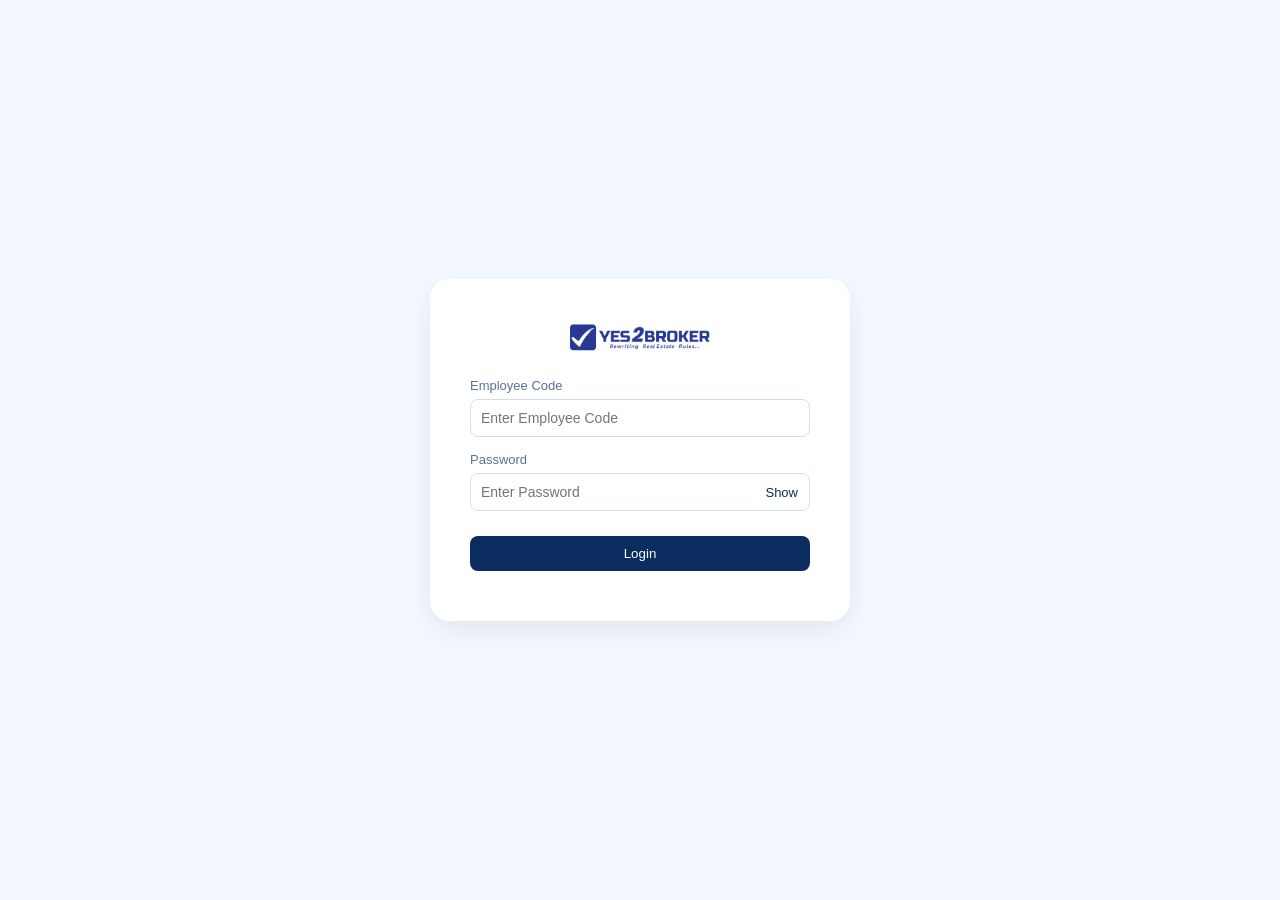
<file: index.html>
<!DOCTYPE html>
<html lang="en">

<head>
  <meta charset="UTF-8" />
  <meta name="viewport" content="width=device-width, initial-scale=1.0" />
  <title>Y2B Attendance Login</title>
  <link rel="stylesheet" href="styles.css" />
  <link rel="icon" href="Assets/fav.jpg" />
</head>

<body class="login-body">

  <div class="login-container">

    <img src="Assets/logo.webp" class="login-logo" />

    <!-- FORM START -->
    <form onsubmit="loginUser(); return false;">

      <div class="input-group">
        <label>Employee Code</label>
        <input type="text" id="code" placeholder="Enter Employee Code" required />
      </div>

      <div class="input-group">
        <label>Password</label>

        <div class="password-wrapper">
          <input type="password" id="password" placeholder="Enter Password" required />
          <span class="toggle-password" onclick="togglePassword()">Show</span>
        </div>

      </div>

      <button type="submit">Login</button>

      <p id="loginError" class="error-msg"></p>

    </form>
    <!-- FORM END -->

  </div>

  <script src="script.js"></script>
</body>

</html>
</file>
<file: styles.css>
/* =========================
   GLOBAL
========================= */

* {
  margin: 0;
  padding: 0;
  box-sizing: border-box;
  font-family: 'Poppins', sans-serif;
}

body {
  background: #f4f8ff;
  color: #0b2c5f;
}

/* Container */
.container {
  max-width: 1400px;
  margin: auto;
  padding: 20px;
}

/* =========================
   HEADER (Same as Reference)
========================= */

.header {
  display: flex;
  align-items: center;
  justify-content: space-between;
  gap: 12px;
  background: white;
  padding: 14px 18px;
  border-radius: 14px;
  box-shadow: 0 4px 12px rgba(0, 0, 0, 0.06);
  margin-bottom: 18px;
  flex-wrap: wrap;
}

.brand img {
  width: 150px;
  height: auto;
}

/* Header Right Controls */

.header-right {
  display: flex;
  align-items: center;
  gap: 10px;
  flex-wrap: wrap;
}

.date-filter {
  display: flex;
  gap: 8px;
  flex-wrap: wrap;
}

select,
input[type="date"],
input[type="month"] {
  padding: 7px 10px;
  border-radius: 8px;
  border: 1px solid #d0dcff;
  background: #fff;
  font-size: 13px;
}

/* Buttons */

.nav-btn {
  background: #0b2c5f;
  color: #fff;
  border: none;
  padding: 8px 14px;
  border-radius: 8px;
  cursor: pointer;
  font-size: 13px;
  transition: 0.2s ease;
  white-space: nowrap;
}

.nav-btn:hover {
  background: #174a9c;
}

/* =========================
   DASHBOARD CARDS
========================= */

.cards {
  display: grid;
  grid-template-columns: repeat(auto-fit, minmax(200px, 1fr));
  gap: 14px;
  margin-bottom: 18px;
}

.card {
  background: white;
  border-radius: 16px;
  padding: 16px;
  box-shadow: 0 4px 14px rgba(0, 0, 0, 0.05);
  transition: 0.2s ease;
}

.card:hover {
  transform: translateY(-3px);
  box-shadow: 0 8px 20px rgba(0, 0, 0, 0.08);
}

.card h3 {
  font-size: 13px;
  color: #5c6f9e;
  margin-bottom: 6px;
}

.card p {
  font-size: 22px;
  font-weight: 600;
  color: #0b2c5f;
}

/* =========================
   TABLE
========================= */

.table-box {
  background: white;
  border-radius: 16px;
  padding: 16px;
  box-shadow: 0 4px 14px rgba(0, 0, 0, 0.05);
  overflow-x: auto;
}

table {
  width: 100%;
  border-collapse: collapse;
  min-width: 720px;
}

th,
td {
  padding: 11px 8px;
  text-align: center;
  font-size: 13px;
}

th {
  background: #eaf0ff;
  font-weight: 600;
}

tr:nth-child(even) {
  background: #f7f9ff;
}

/* =========================
   LOGIN PAGE (Centered Card)
========================= */

.login-body {
  min-height: 100vh;
  display: flex;
  justify-content: center;
  align-items: center;
  background: #f4f8ff;
  padding: 20px;   /* prevents touching edges on mobile */
}

.login-container {
  background: #ffffff;
  padding: 40px;
  width: 100%;
  max-width: 420px;
  /* Bigger on desktop */
  border-radius: 20px;
  box-shadow: 0 10px 30px rgba(0, 0, 0, 0.08);
  text-align: center;
}

.login-logo {
  width: 140px;
  margin-bottom: 20px;
}

.input-group {
  text-align: left;
  margin-bottom: 15px;
}

.input-group label {
  font-size: 13px;
  color: #5c6f9e;
  margin-bottom: 6px;
  display: block;
}

.input-group input {
  width: 100%;
  padding: 10px;
  border-radius: 8px;
  border: 1px solid #d0dcff;
  font-size: 14px;
}

.login-container button {
  width: 100%;
  padding: 10px;
  background: #0b2c5f;
  color: white;
  border: none;
  border-radius: 8px;
  font-weight: 500;
  cursor: pointer;
  margin-top: 10px;
  transition: 0.2s ease;
}

.login-container button:hover {
  background: #174a9c;
}

.error-msg {
  margin-top: 10px;
  font-size: 13px;
  color: red;
}

/* =========================
   IOS STYLE FORM (Attendance)
========================= */

.ios-card {
  max-width: 500px;
  margin: 30px auto;
  background: #ffffff;
  padding: 25px;
  border-radius: 20px;
  box-shadow: 0 10px 30px rgba(0, 0, 0, 0.06);
}

.ios-header {
  text-align: center;
  margin-bottom: 15px;
}

.ios-logo {
  width: 150px;
}

.ios-group {
  margin-bottom: 15px;
}

.ios-group label {
  display: block;
  font-size: 13px;
  color: #5c6f9e;
  margin-bottom: 5px;
}

.ios-group input,
.ios-group select,
.ios-group textarea {
  width: 100%;
  padding: 10px;
  border-radius: 12px;
  border: 1px solid #d0dcff;
  font-size: 14px;
  background: #fff;
}

.ios-group-grid {
  display: grid;
  grid-template-columns: 1fr 1fr;
  gap: 12px;
}

.ios-button {
  width: 100%;
  padding: 12px;
  border-radius: 14px;
  border: none;
  background: #0b2c5f;
  color: white;
  font-weight: 500;
  cursor: pointer;
  transition: 0.2s ease;
}

.ios-button:hover {
  background: #174a9c;
}

/* =========================
   MOBILE
========================= */

@media (max-width: 768px) {

  .header {
    flex-direction: column;
    align-items: center;
    text-align: center;
  }

  .header-right {
    width: 100%;
    flex-direction: column;
    align-items: stretch;
  }

  .date-filter {
    width: 100%;
  }

  select,
  input[type="date"],
  .nav-btn {
    width: 100%;
  }

  .cards {
    grid-template-columns: repeat(2, 1fr);
  }

  table {
    min-width: 600px;
  }

  .ios-group-grid {
    grid-template-columns: 1fr;
  }
}

.employee-header {
  font-size: 18px;
  font-weight: 600;
  color: #0b2c5f;
}

.employee-actions {
  display: flex;
  gap: 5px;
}

.nav-actions {
  display: flex;
  gap: 12px;
  /* 🔥 space between buttons */
  align-items: center;
}

/* Two column layout for In / Out time */
.ios-group-grid {
  display: flex;
  gap: 20px;
}

.ios-group-grid .ios-group {
  flex: 1;
}

@media (max-width: 768px) {

  .login-container {
    max-width: 100%;
    padding: 30px 20px;
  }

  .login-logo {
    width: 120px;
  }

}

/* Password show/hide */

.password-wrapper {
  position: relative;
}

.password-wrapper input {
  padding-right: 55px;
}

.toggle-password {
  position: absolute;
  right: 12px;
  top: 50%;
  transform: translateY(-50%);
  cursor: pointer;
  font-size: 13px;
  font-weight: 500;
  color: #0b2c5f;
  user-select: none;
}

.toggle-password:hover {
  color: #174a9c;
}
</file>
